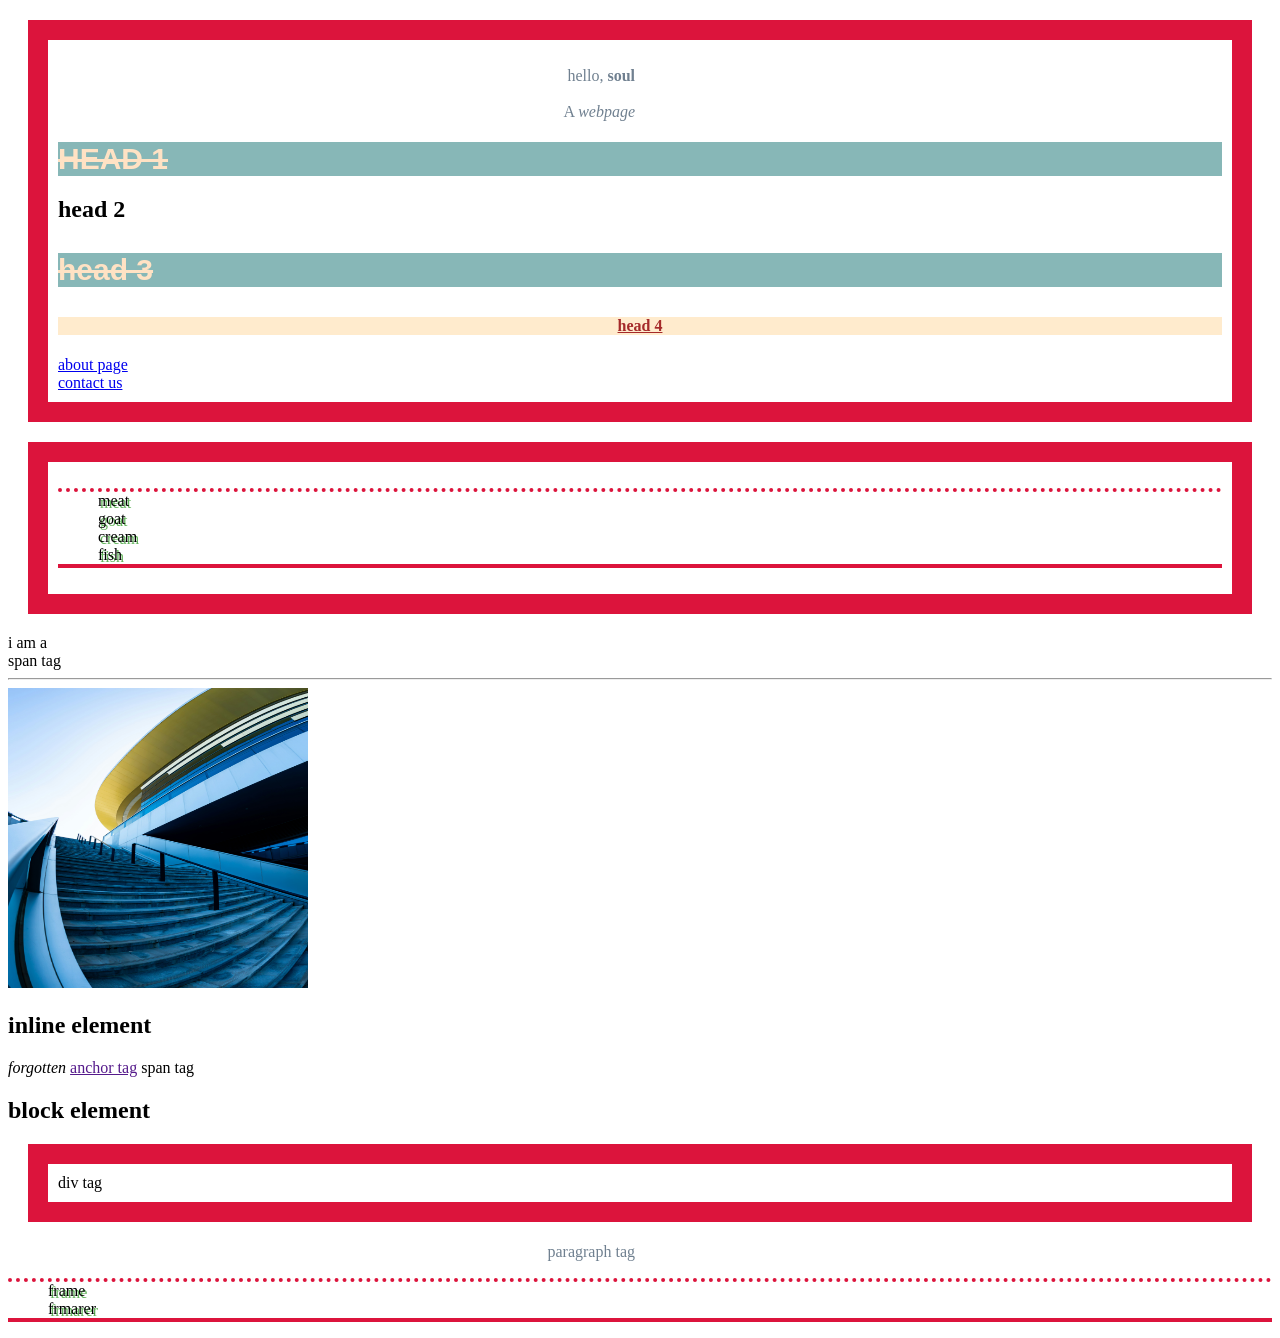
<file: index.html>
<!doctype html>
<html>
  <head>
  <link rel="stylesheet" href="/assets/css/style.css">
    <title>learning html</title>
  </head>
  <body>
    <div>
      <p>hello, <strong>soul</strong></p>
      <p>A <em>webpage</em></p>
      <h1>HEAD 1</h1>
      <h2>head 2</h2>
      <h3>head 3</h3>
      <h4>head 4</h4>
      <a href="/pages/about.html">about page</a><br>
      <a href="/pages/contact.html">contact us</a>
    </div>

    <div>
      <ul>
        <li>meat</li> 
        <li>goat</li>
        <li>cream</li>
        <li>fish</li>
      </ul>
    </div>

    <span
      >i am a <br />
      span tag
    </span>
    <hr />
    <img
      src="assets/img/stairs.jpg"
      alt="image of a baby"
      width="300"
      height="300"
    />
    <blockquote cite=""></blockquote>


  <h2>inline element</h2>
  <em>forgotten</em>
  <a href="">anchor tag</a>
  <span>span tag</span>

  <h2>block element</h2>
  <div>div tag</div>
  <p>paragraph tag</p>
  <ul>
    <li>frame</li>
    <li>frmarer</li>
  </ul>
  </body>
</html>
</file>
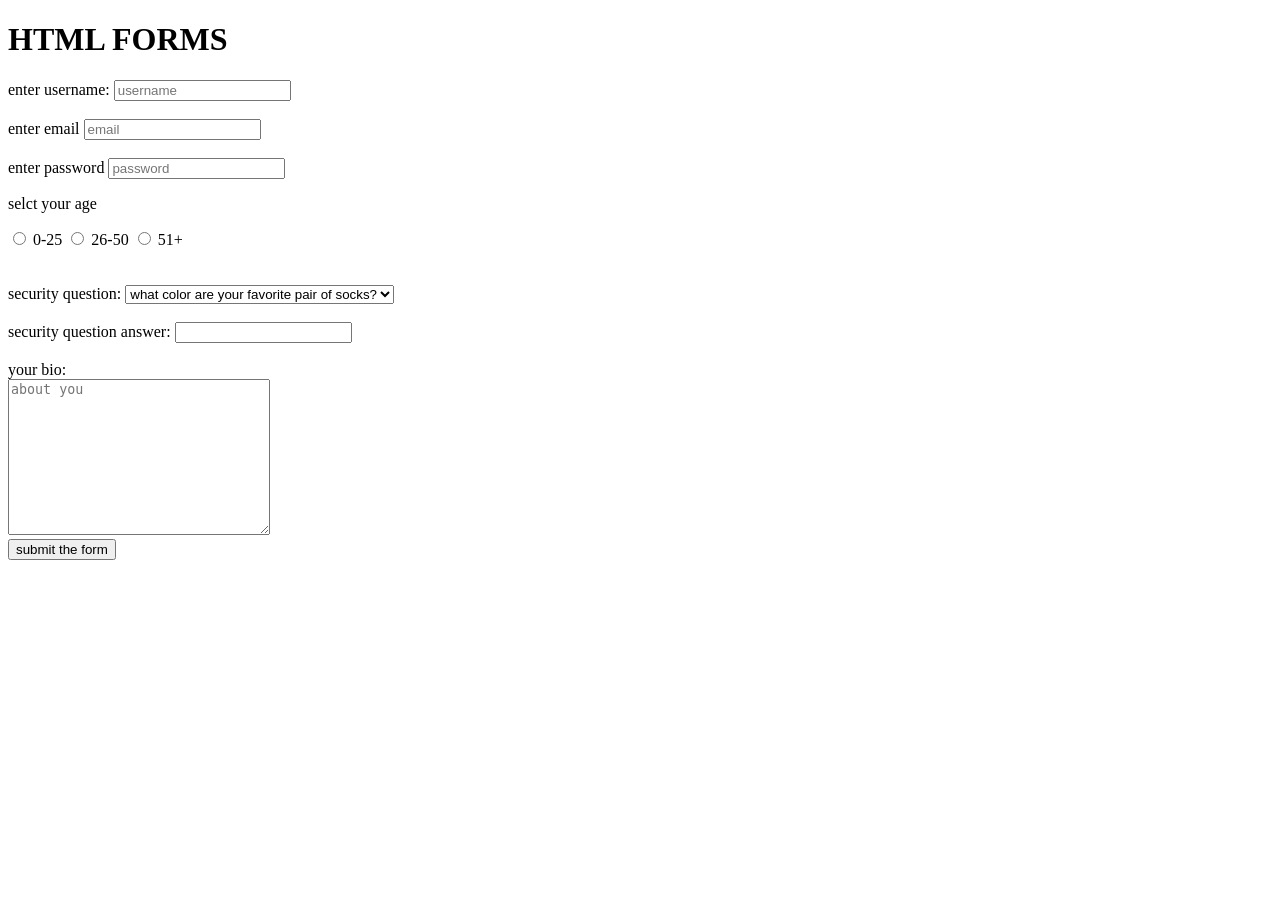
<file: pages/Form.html>
<!doctype html>
<html>
  <head>
    <title>HTML FORMS</title>
  </head>
  <body>
    <h1>HTML FORMS</h1>
    <form>
      <label for="username">enter username:</label>
      <input
        type="text"
        id="username"
        name="username"
        placeholder="username"
        required
      />
      <br /><br />
      <label for="email">enter email</label>
      <input
        type="email"
        id="email"
        name="email"
        placeholder="email"
        required
      />
      <br /><br />
      <label for="password">enter password</label>
      <input
        type="password"
        id="password"
        name="password"
        placeholder="password"
        required
      />
    </form>

    <p>selct your age</p>
    <input type="radio" name="age" value="0-25" id="option-1" />
    <label for="option-1">0-25</label>
    <input type="radio" name="age" value="26-50" id="option-2" />
    <label for="option-2">26-50</label>
    <input type="radio" name="age" value="51+" id="option-3" />
    <label for="option-3">51+</label>
    <br /><br /><br />

    <label for="question">security question:</label>
    <select name="question" id="question">
      <option value="q1">what color are your favorite pair of socks?</option>
      <option value="q2">what is your maiden name?</option>
      <option value="q3">what is yoru favorite toy?</option>
    </select>
    <br /><br />
    <label for="answer">security question answer:</label>
    <input type="text" name="answer" id="answer" />
    <br /><br />
    <label for="bio">your bio: </label><br />
    <textarea
      name="bio"
      id="bio"
      cols="30"
      rows="10"
      placeholder="about you"
    ></textarea
    ><br />
    <input type="submit" value="submit the form" />
  </body>
</html>
</file>
<file: assets/css/style.css>
h1,
h3 {
  color: rgb(255, 226, 196);
  background-color: rgb(135, 183, 183);
  font-size: 30px;
  text-decoration: line-through;
  font-family: Arial, Helvetica, sans-serif;
}

h4 {
  color: brown;
  background-color: blanchedalmond;
  text-decoration: underline;
  text-align: center;
}

p {
  color: slategray;
  text-align: right;
  line-height: 20px;
  column-count: 2;
  column-gap: 10px;
}

ul {
  /* border-width: 4px; */
  /* border-style: solid; */
  /* border-color: crimson; */
  /* border: 4px solid crimson; */
  border-bottom: 4px solid crimson;
  border-top: 4px dotted crimson;
}

li {
  list-style-type: none;
  /* text-shadow: 2px 2px lightblue; */
  text-shadow: 2px 2px #61b35a;
}

div {
  border: 20px solid crimson;
  margin: 20px;
  padding: 10px;
}

span {
}
</file>
